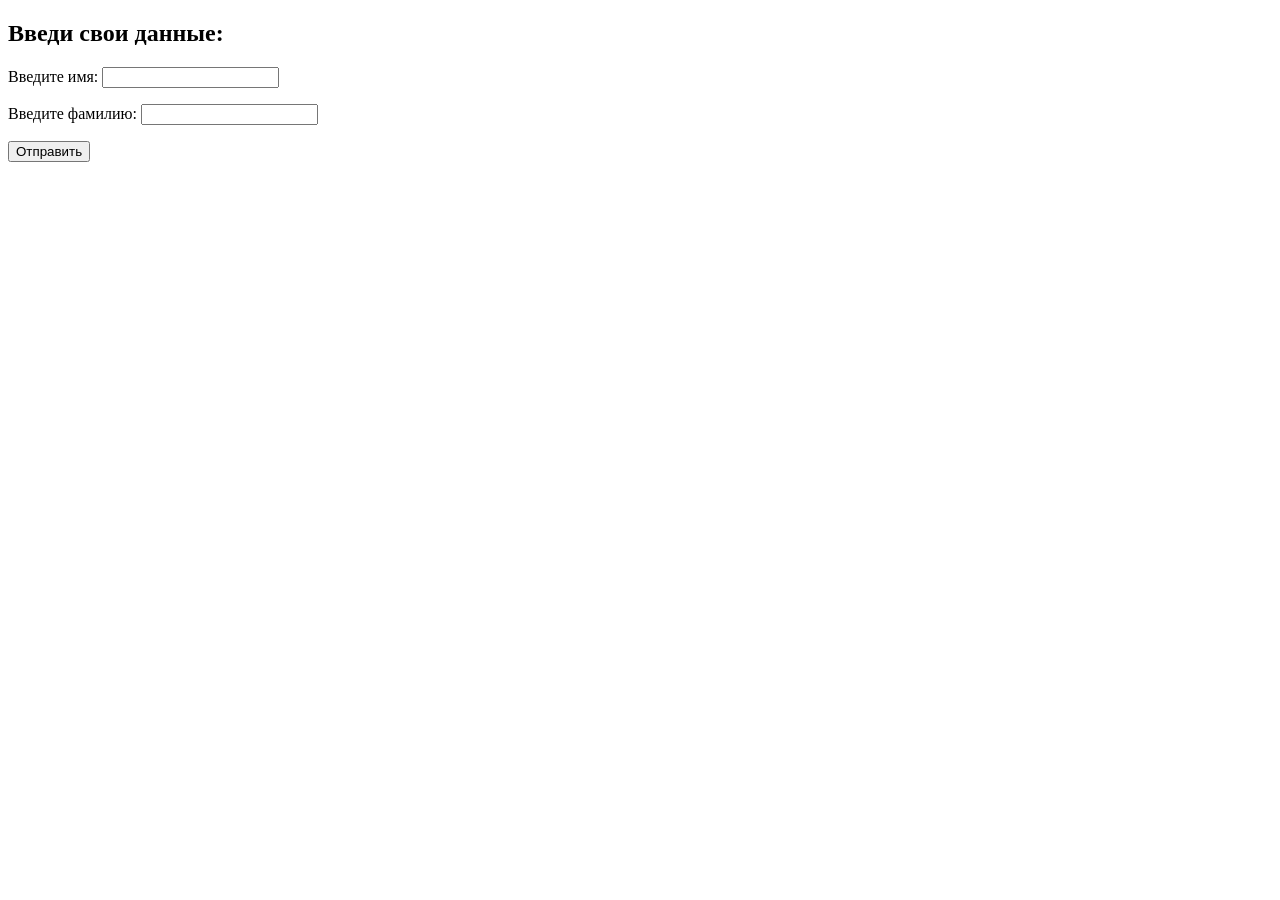
<file: myproject/form.html>
<!DOCTYPE html>
<html lang="en">
<head>
    <meta charset="UTF-8">
    <title>test</title>
</head>
<body>



<h2>Введи свои данные:</h2>
<form action="displayForm.php" method="POST">
    <p>Введите имя: <input type="text" name="firstname"/></p>
    <p>Введите фамилию: <input type="text" name="lastname"/></p>
    <input type="submit" value="Отправить">
</form>
</body>
</html>
</file>
